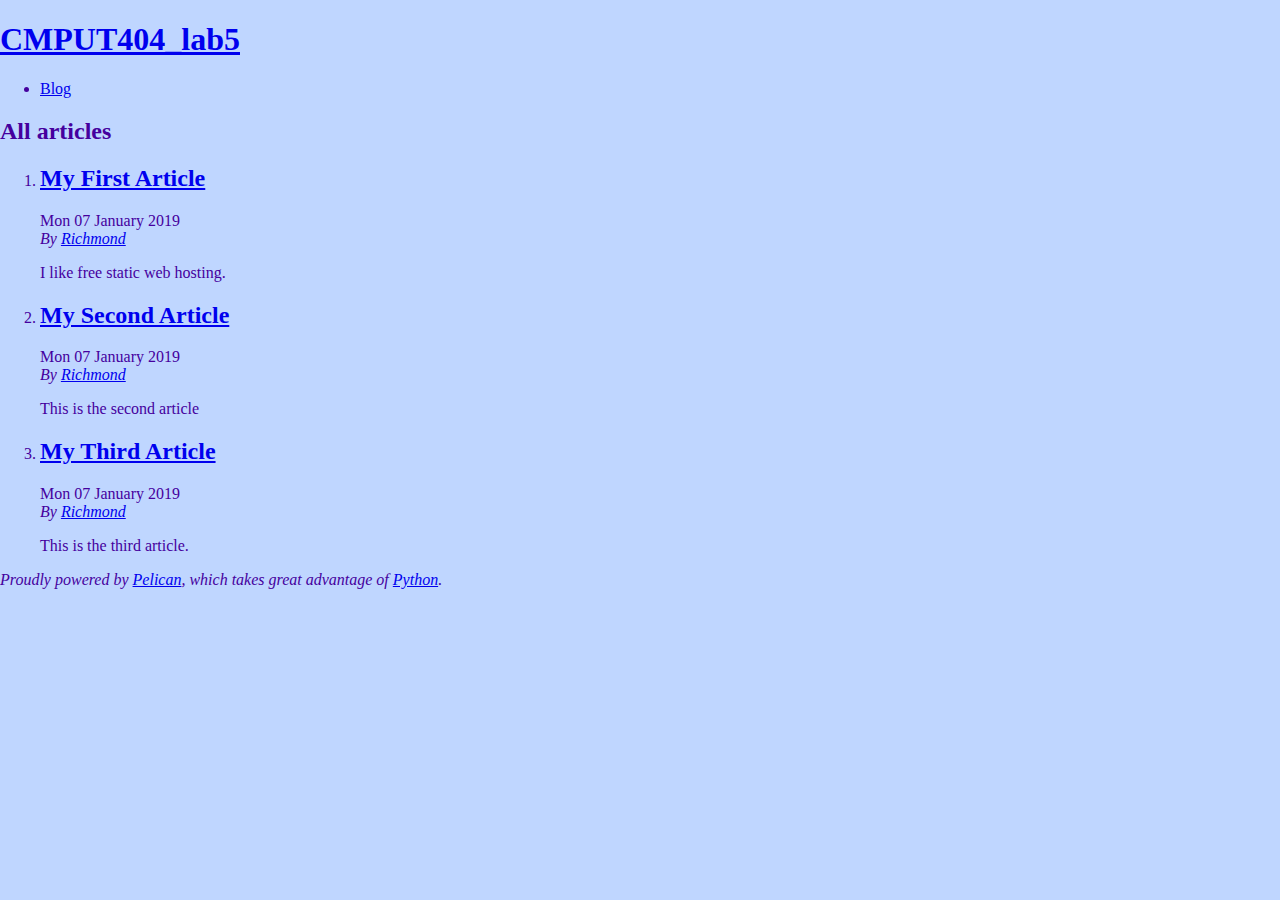
<file: index.html>
<!DOCTYPE html>
<html lang="en">
<head>
        <title>CMPUT404_lab5</title>
        <meta charset="utf-8" />
        <meta name="generator" content="Pelican" />

  <link rel="stylesheet" type="text/css" href="/theme/style.css" />
</head>

<body id="index" class="home">
        <header id="banner" class="body">
                <h1><a href="/">CMPUT404_lab5</a></h1>
        </header><!-- /#banner -->
        <nav id="menu"><ul>
            <li><a href="/category/blog.html">Blog</a></li>
        </ul></nav><!-- /#menu -->
<section id="content">
<h2>All articles</h2>

<ol id="post-list">
        <li><article class="hentry">
                <header> <h2 class="entry-title"><a href="/my-first-article.html" rel="bookmark" title="Permalink to My First Article">My First Article</a></h2> </header>
                <footer class="post-info">
                    <time class="published" datetime="2019-01-07T08:00:00-07:00"> Mon 07 January 2019 </time>
                    <address class="vcard author">By
                        <a class="url fn" href="/author/richmond.html">Richmond</a>
                    </address>
                </footer><!-- /.post-info -->
                <div class="entry-content"> <p>I like free static web hosting.</p> </div><!-- /.entry-content -->
        </article></li>
        <li><article class="hentry">
                <header> <h2 class="entry-title"><a href="/my-second-article.html" rel="bookmark" title="Permalink to My Second Article">My Second Article</a></h2> </header>
                <footer class="post-info">
                    <time class="published" datetime="2019-01-07T08:00:00-07:00"> Mon 07 January 2019 </time>
                    <address class="vcard author">By
                        <a class="url fn" href="/author/richmond.html">Richmond</a>
                    </address>
                </footer><!-- /.post-info -->
                <div class="entry-content"> <p>This is the second article</p> </div><!-- /.entry-content -->
        </article></li>
        <li><article class="hentry">
                <header> <h2 class="entry-title"><a href="/my-third-article.html" rel="bookmark" title="Permalink to My Third Article">My Third Article</a></h2> </header>
                <footer class="post-info">
                    <time class="published" datetime="2019-01-07T08:00:00-07:00"> Mon 07 January 2019 </time>
                    <address class="vcard author">By
                        <a class="url fn" href="/author/richmond.html">Richmond</a>
                    </address>
                </footer><!-- /.post-info -->
                <div class="entry-content"> <p>This is the third article.</p> </div><!-- /.entry-content -->
        </article></li>
</ol><!-- /#posts-list -->
</section><!-- /#content -->
        <footer id="contentinfo" class="body">
                <address id="about" class="vcard body">
                Proudly powered by <a href="https://getpelican.com/">Pelican</a>,
                which takes great advantage of <a href="https://www.python.org/">Python</a>.
                </address><!-- /#about -->
        </footer><!-- /#contentinfo -->
</body>
</html>
</file>
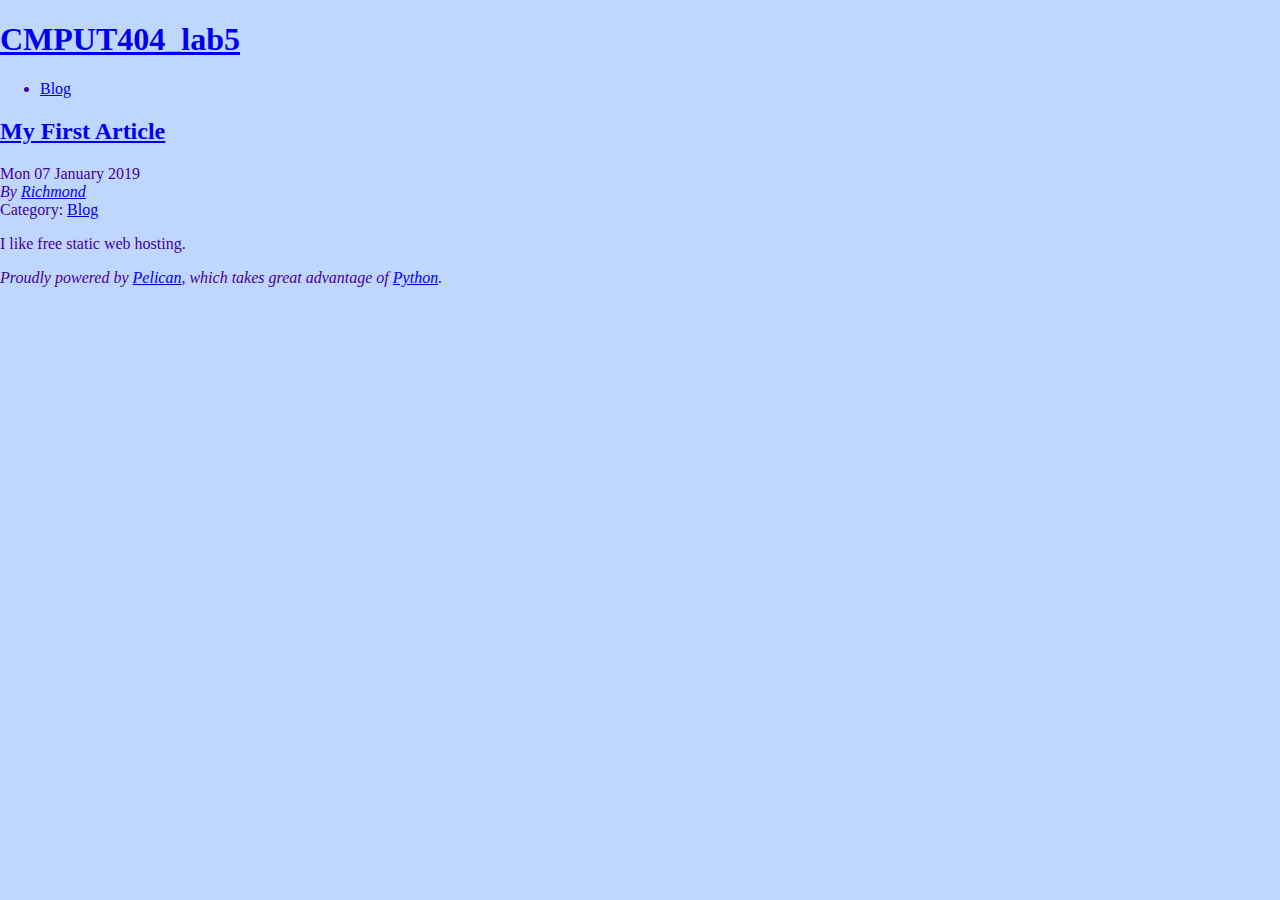
<file: my-first-article.html>
<!DOCTYPE html>
<html lang="en">
<head>
          <title>CMPUT404_lab5 - My First Article</title>
        <meta charset="utf-8" />
        <meta name="generator" content="Pelican" />

  <link rel="stylesheet" type="text/css" href="/theme/style.css" />





</head>

<body id="index" class="home">
        <header id="banner" class="body">
                <h1><a href="/">CMPUT404_lab5</a></h1>
        </header><!-- /#banner -->
        <nav id="menu"><ul>
            <li class="active"><a href="/category/blog.html">Blog</a></li>
        </ul></nav><!-- /#menu -->
<section id="content" class="body">
  <header>
    <h2 class="entry-title">
      <a href="/my-first-article.html" rel="bookmark"
         title="Permalink to My First Article">My First Article</a></h2>
 
  </header>
  <footer class="post-info">
    <time class="published" datetime="2019-01-07T08:00:00-07:00">
      Mon 07 January 2019
    </time>
    <address class="vcard author">
      By           <a class="url fn" href="/author/richmond.html">Richmond</a>
    </address>
    <div class="category">
        Category: <a href="/category/blog.html">Blog</a>
    </div>
  </footer><!-- /.post-info -->
  <div class="entry-content">
    <p>I like free static web hosting.</p>
  </div><!-- /.entry-content -->
</section>
        <footer id="contentinfo" class="body">
                <address id="about" class="vcard body">
                Proudly powered by <a href="https://getpelican.com/">Pelican</a>,
                which takes great advantage of <a href="https://www.python.org/">Python</a>.
                </address><!-- /#about -->
        </footer><!-- /#contentinfo -->
</body>
</html>
</file>
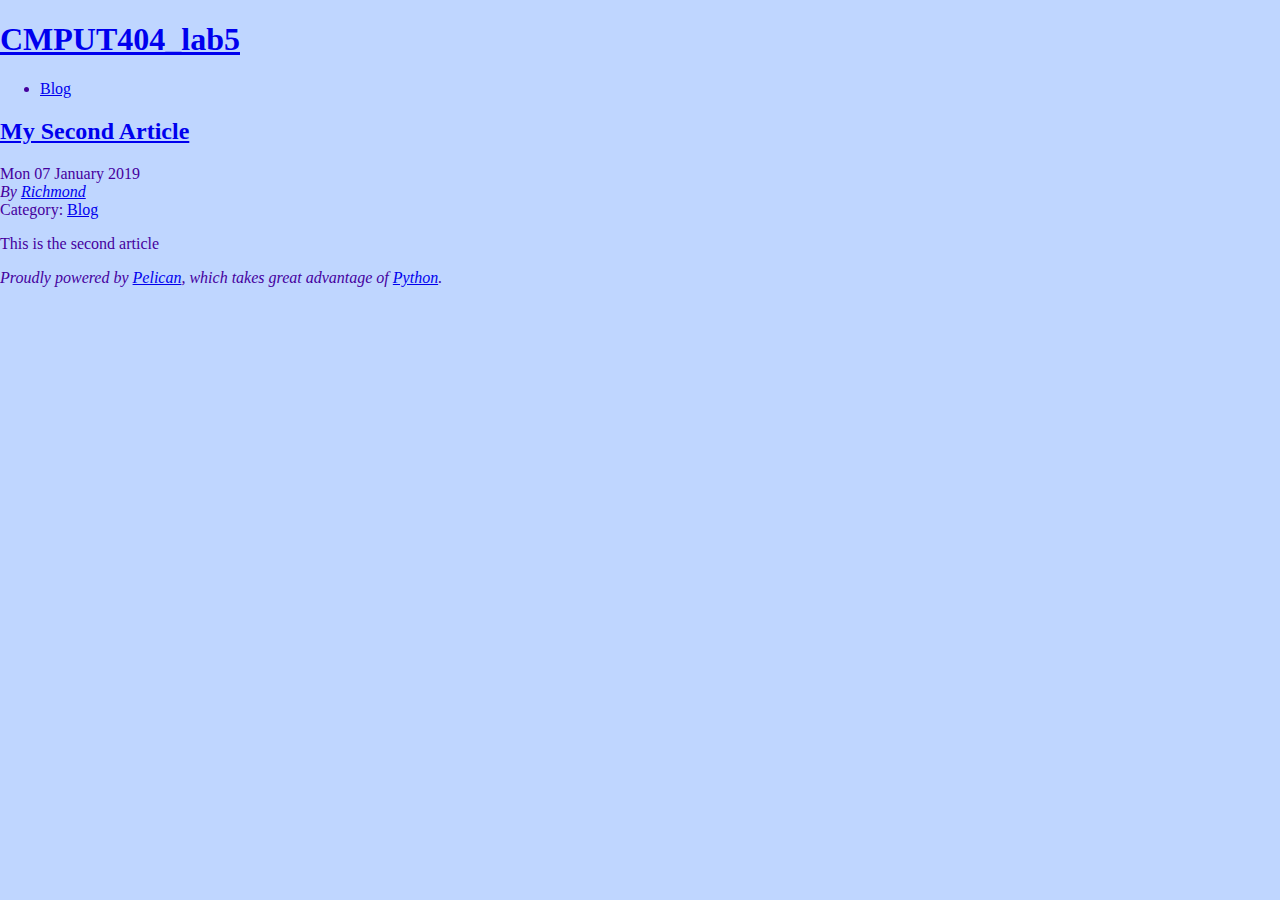
<file: my-second-article.html>
<!DOCTYPE html>
<html lang="en">
<head>
          <title>CMPUT404_lab5 - My Second Article</title>
        <meta charset="utf-8" />
        <meta name="generator" content="Pelican" />

  <link rel="stylesheet" type="text/css" href="/theme/style.css" />





</head>

<body id="index" class="home">
        <header id="banner" class="body">
                <h1><a href="/">CMPUT404_lab5</a></h1>
        </header><!-- /#banner -->
        <nav id="menu"><ul>
            <li class="active"><a href="/category/blog.html">Blog</a></li>
        </ul></nav><!-- /#menu -->
<section id="content" class="body">
  <header>
    <h2 class="entry-title">
      <a href="/my-second-article.html" rel="bookmark"
         title="Permalink to My Second Article">My Second Article</a></h2>
 
  </header>
  <footer class="post-info">
    <time class="published" datetime="2019-01-07T08:00:00-07:00">
      Mon 07 January 2019
    </time>
    <address class="vcard author">
      By           <a class="url fn" href="/author/richmond.html">Richmond</a>
    </address>
    <div class="category">
        Category: <a href="/category/blog.html">Blog</a>
    </div>
  </footer><!-- /.post-info -->
  <div class="entry-content">
    <p>This is the second article</p>
  </div><!-- /.entry-content -->
</section>
        <footer id="contentinfo" class="body">
                <address id="about" class="vcard body">
                Proudly powered by <a href="https://getpelican.com/">Pelican</a>,
                which takes great advantage of <a href="https://www.python.org/">Python</a>.
                </address><!-- /#about -->
        </footer><!-- /#contentinfo -->
</body>
</html>
</file>
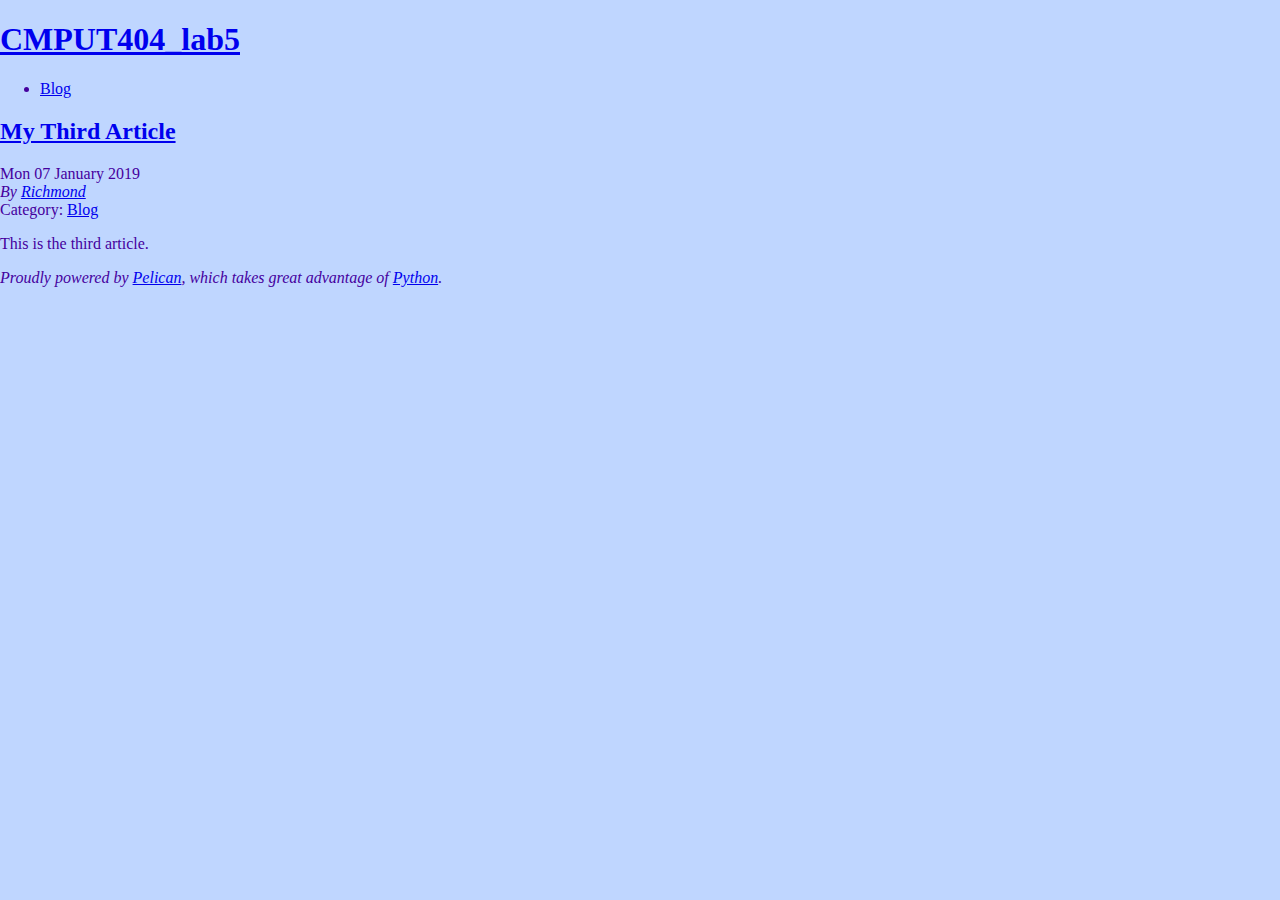
<file: my-third-article.html>
<!DOCTYPE html>
<html lang="en">
<head>
          <title>CMPUT404_lab5 - My Third Article</title>
        <meta charset="utf-8" />
        <meta name="generator" content="Pelican" />

  <link rel="stylesheet" type="text/css" href="/theme/style.css" />





</head>

<body id="index" class="home">
        <header id="banner" class="body">
                <h1><a href="/">CMPUT404_lab5</a></h1>
        </header><!-- /#banner -->
        <nav id="menu"><ul>
            <li class="active"><a href="/category/blog.html">Blog</a></li>
        </ul></nav><!-- /#menu -->
<section id="content" class="body">
  <header>
    <h2 class="entry-title">
      <a href="/my-third-article.html" rel="bookmark"
         title="Permalink to My Third Article">My Third Article</a></h2>
 
  </header>
  <footer class="post-info">
    <time class="published" datetime="2019-01-07T08:00:00-07:00">
      Mon 07 January 2019
    </time>
    <address class="vcard author">
      By           <a class="url fn" href="/author/richmond.html">Richmond</a>
    </address>
    <div class="category">
        Category: <a href="/category/blog.html">Blog</a>
    </div>
  </footer><!-- /.post-info -->
  <div class="entry-content">
    <p>This is the third article.</p>
  </div><!-- /.entry-content -->
</section>
        <footer id="contentinfo" class="body">
                <address id="about" class="vcard body">
                Proudly powered by <a href="https://getpelican.com/">Pelican</a>,
                which takes great advantage of <a href="https://www.python.org/">Python</a>.
                </address><!-- /#about -->
        </footer><!-- /#contentinfo -->
</body>
</html>
</file>
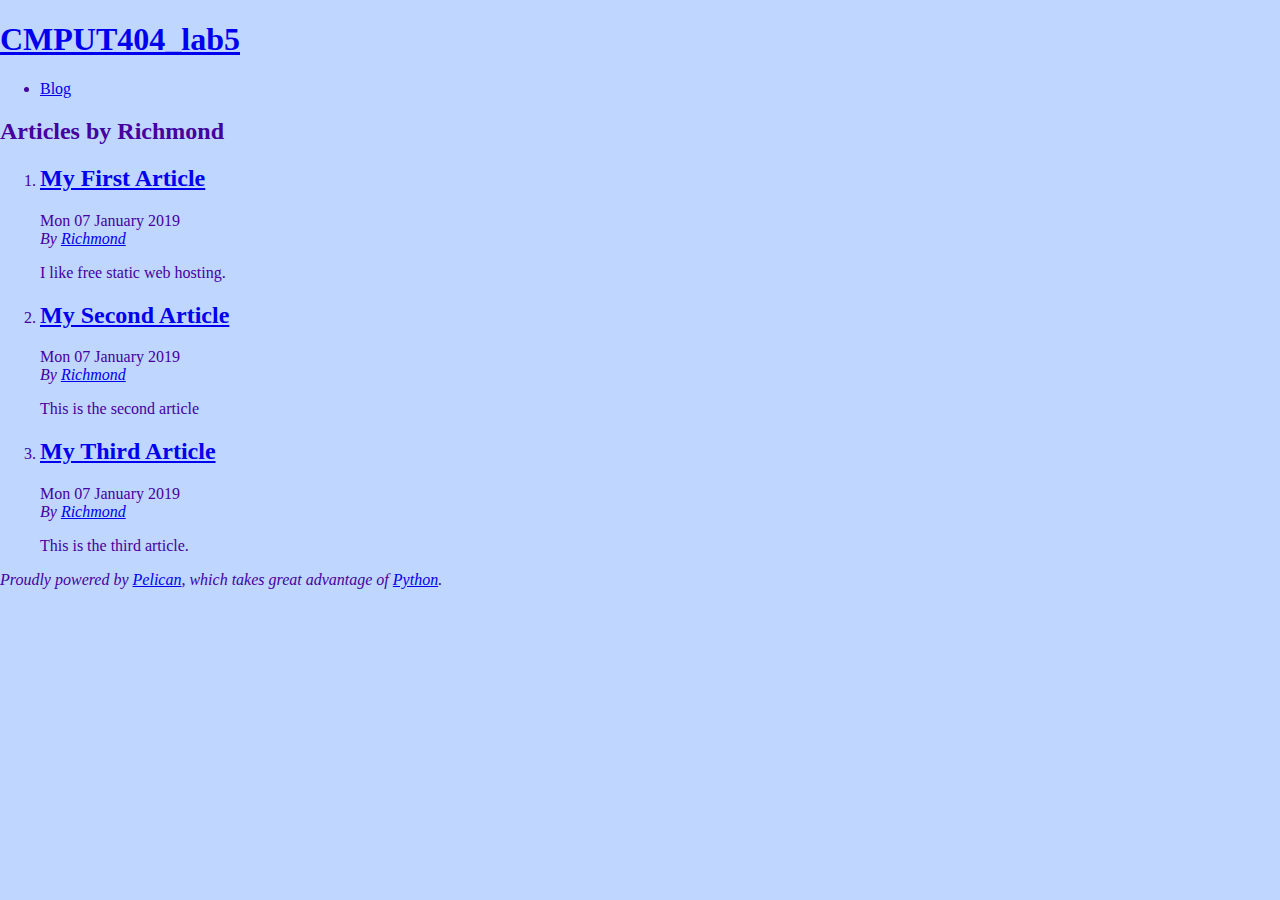
<file: author/richmond.html>
<!DOCTYPE html>
<html lang="en">
<head>
        <title>CMPUT404_lab5 - Articles by Richmond</title>
        <meta charset="utf-8" />
        <meta name="generator" content="Pelican" />

  <link rel="stylesheet" type="text/css" href="/theme/style.css" />
</head>

<body id="index" class="home">
        <header id="banner" class="body">
                <h1><a href="/">CMPUT404_lab5</a></h1>
        </header><!-- /#banner -->
        <nav id="menu"><ul>
            <li><a href="/category/blog.html">Blog</a></li>
        </ul></nav><!-- /#menu -->
<section id="content">
<h2>Articles by Richmond</h2>

<ol id="post-list">
        <li><article class="hentry">
                <header> <h2 class="entry-title"><a href="/my-first-article.html" rel="bookmark" title="Permalink to My First Article">My First Article</a></h2> </header>
                <footer class="post-info">
                    <time class="published" datetime="2019-01-07T08:00:00-07:00"> Mon 07 January 2019 </time>
                    <address class="vcard author">By
                        <a class="url fn" href="/author/richmond.html">Richmond</a>
                    </address>
                </footer><!-- /.post-info -->
                <div class="entry-content"> <p>I like free static web hosting.</p> </div><!-- /.entry-content -->
        </article></li>
        <li><article class="hentry">
                <header> <h2 class="entry-title"><a href="/my-second-article.html" rel="bookmark" title="Permalink to My Second Article">My Second Article</a></h2> </header>
                <footer class="post-info">
                    <time class="published" datetime="2019-01-07T08:00:00-07:00"> Mon 07 January 2019 </time>
                    <address class="vcard author">By
                        <a class="url fn" href="/author/richmond.html">Richmond</a>
                    </address>
                </footer><!-- /.post-info -->
                <div class="entry-content"> <p>This is the second article</p> </div><!-- /.entry-content -->
        </article></li>
        <li><article class="hentry">
                <header> <h2 class="entry-title"><a href="/my-third-article.html" rel="bookmark" title="Permalink to My Third Article">My Third Article</a></h2> </header>
                <footer class="post-info">
                    <time class="published" datetime="2019-01-07T08:00:00-07:00"> Mon 07 January 2019 </time>
                    <address class="vcard author">By
                        <a class="url fn" href="/author/richmond.html">Richmond</a>
                    </address>
                </footer><!-- /.post-info -->
                <div class="entry-content"> <p>This is the third article.</p> </div><!-- /.entry-content -->
        </article></li>
</ol><!-- /#posts-list -->
</section><!-- /#content -->
        <footer id="contentinfo" class="body">
                <address id="about" class="vcard body">
                Proudly powered by <a href="https://getpelican.com/">Pelican</a>,
                which takes great advantage of <a href="https://www.python.org/">Python</a>.
                </address><!-- /#about -->
        </footer><!-- /#contentinfo -->
</body>
</html>
</file>
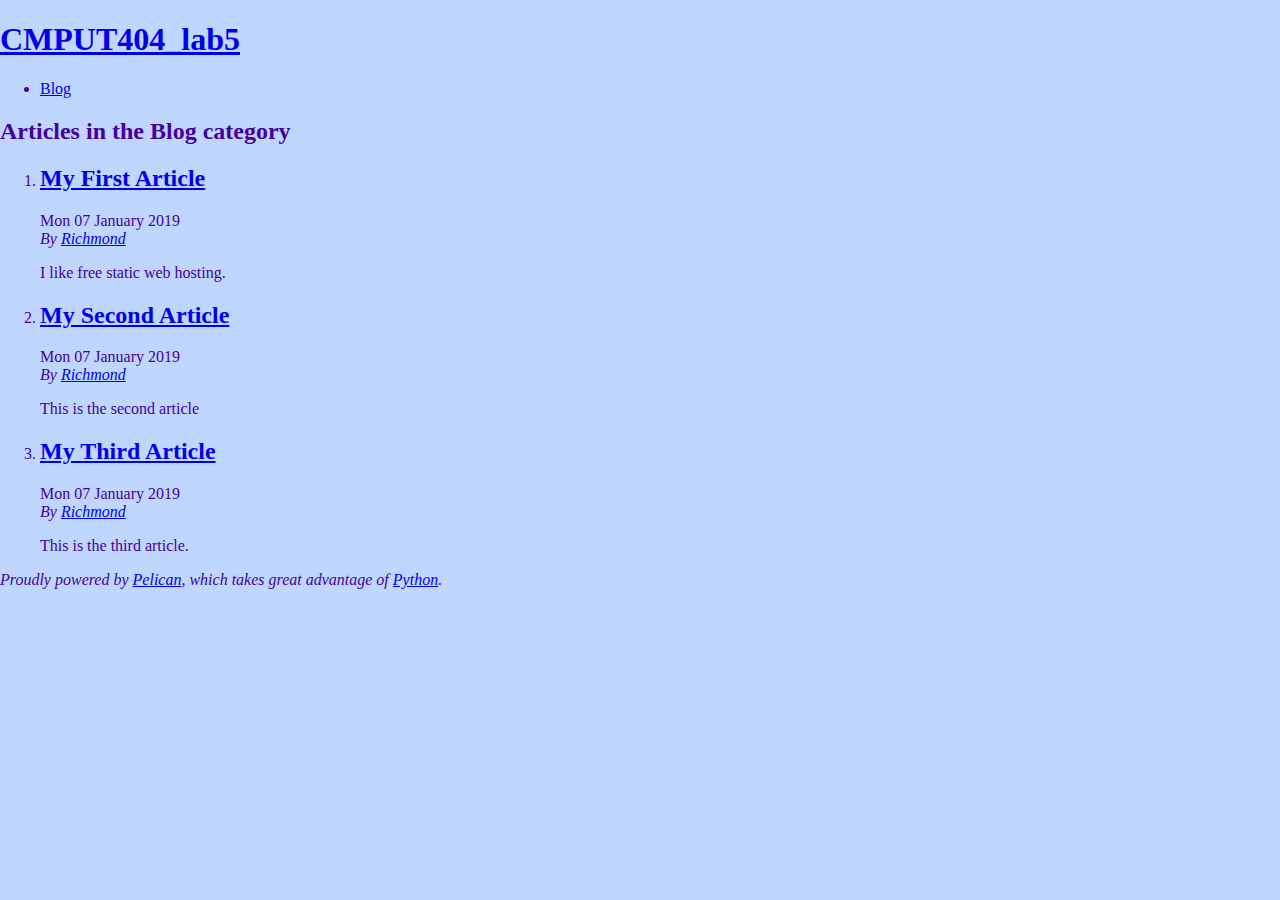
<file: category/blog.html>
<!DOCTYPE html>
<html lang="en">
<head>
        <title>CMPUT404_lab5 - Blog category</title>
        <meta charset="utf-8" />
        <meta name="generator" content="Pelican" />

  <link rel="stylesheet" type="text/css" href="/theme/style.css" />
</head>

<body id="index" class="home">
        <header id="banner" class="body">
                <h1><a href="/">CMPUT404_lab5</a></h1>
        </header><!-- /#banner -->
        <nav id="menu"><ul>
            <li class="active"><a href="/category/blog.html">Blog</a></li>
        </ul></nav><!-- /#menu -->
<section id="content">
<h2>Articles in the Blog category</h2>

<ol id="post-list">
        <li><article class="hentry">
                <header> <h2 class="entry-title"><a href="/my-first-article.html" rel="bookmark" title="Permalink to My First Article">My First Article</a></h2> </header>
                <footer class="post-info">
                    <time class="published" datetime="2019-01-07T08:00:00-07:00"> Mon 07 January 2019 </time>
                    <address class="vcard author">By
                        <a class="url fn" href="/author/richmond.html">Richmond</a>
                    </address>
                </footer><!-- /.post-info -->
                <div class="entry-content"> <p>I like free static web hosting.</p> </div><!-- /.entry-content -->
        </article></li>
        <li><article class="hentry">
                <header> <h2 class="entry-title"><a href="/my-second-article.html" rel="bookmark" title="Permalink to My Second Article">My Second Article</a></h2> </header>
                <footer class="post-info">
                    <time class="published" datetime="2019-01-07T08:00:00-07:00"> Mon 07 January 2019 </time>
                    <address class="vcard author">By
                        <a class="url fn" href="/author/richmond.html">Richmond</a>
                    </address>
                </footer><!-- /.post-info -->
                <div class="entry-content"> <p>This is the second article</p> </div><!-- /.entry-content -->
        </article></li>
        <li><article class="hentry">
                <header> <h2 class="entry-title"><a href="/my-third-article.html" rel="bookmark" title="Permalink to My Third Article">My Third Article</a></h2> </header>
                <footer class="post-info">
                    <time class="published" datetime="2019-01-07T08:00:00-07:00"> Mon 07 January 2019 </time>
                    <address class="vcard author">By
                        <a class="url fn" href="/author/richmond.html">Richmond</a>
                    </address>
                </footer><!-- /.post-info -->
                <div class="entry-content"> <p>This is the third article.</p> </div><!-- /.entry-content -->
        </article></li>
</ol><!-- /#posts-list -->
</section><!-- /#content -->
        <footer id="contentinfo" class="body">
                <address id="about" class="vcard body">
                Proudly powered by <a href="https://getpelican.com/">Pelican</a>,
                which takes great advantage of <a href="https://www.python.org/">Python</a>.
                </address><!-- /#about -->
        </footer><!-- /#contentinfo -->
</body>
</html>
</file>
<file: theme/style.css>
html, body {
    margin: auto;
    border: 0;
    font-size: 100%;
    background-color: #bfd6ff;
    color: #45009e;

  }
</file>
